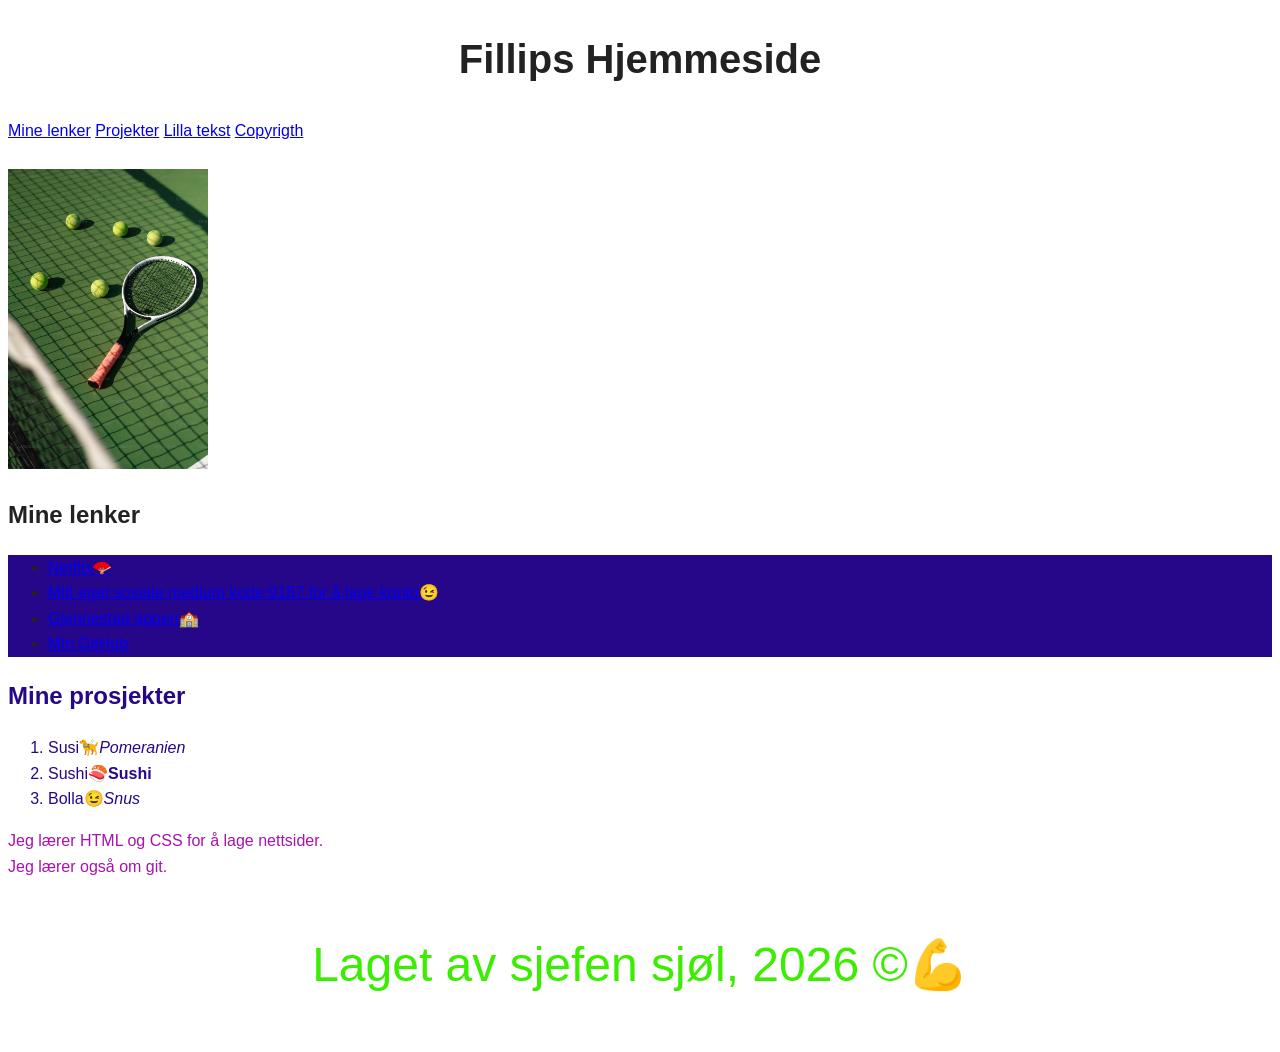
<file: index.html>
<!DOCTYPE html>
<html lang="no">
    <head>
        <meta charset="UTF-8">
        <meta name="viewport" content="width=device-width, initial-scale=1.0">
        <title>Min første side</title>
        <link rel="stylesheet" href="style.css">
    </head>

    <body>

    <header>
        <h1>Fillips Hjemmeside</h1>
        <nav>
           <a href="#om">Mine lenker</a>
           <a href="#prosjekter">Projekter</a>
           <a href="#tekst">Lilla tekst</a>
           <a href="#copyrigth">Copyrigth</a>
        </nav>
    </header>
    <main>
            <br><img src="bilder/premium_photo-1666913667023-4bfd0f6cff0a.avif" alt="Bilde av tennis utstr" width="200" height="300">
            <section id="om">
            <h2>Mine lenker</h1>
            <ul class="uthevet">
                
                <li><a href="https://www.netflix.com/no/">Netflix🪭</a>
                <li><a href="https://www.fillip.site/beta?next=%2F">Mitt eget sosiale medium kode:9187 for å lage konto😉</a>
                <li><a href="https://gjennestad-elevapp.sondreandersen.chatgpt.site/">Gjennestad appen🏫</a>
                <li><a href="https://github.com/Fillern-09">Min GitHub</a>
            </ul>
        </section>
        <section id="prosjekter">
            <h2>Mine prosjekter</h2>
            <ol>
                <li>Susi🦮<em>Pomeranien</em></li>
                <li>Sushi🍣<strong>Sushi</strong></li>
                <li>Bolla😉<em>Snus</em></li>
            </ol>
            </section>
            <p id="tekst"> Jeg lærer HTML og CSS for å lage nettsider.<br>
            Jeg lærer også om git.</p>
            <!-- Dette er en kommentar i HTML -->
            </main>

            <footer>
                <p id="copyrigth">Laget av sjefen sjøl, 2026 ©💪</p>
            </footer>
    </body>

    </html>
</file>
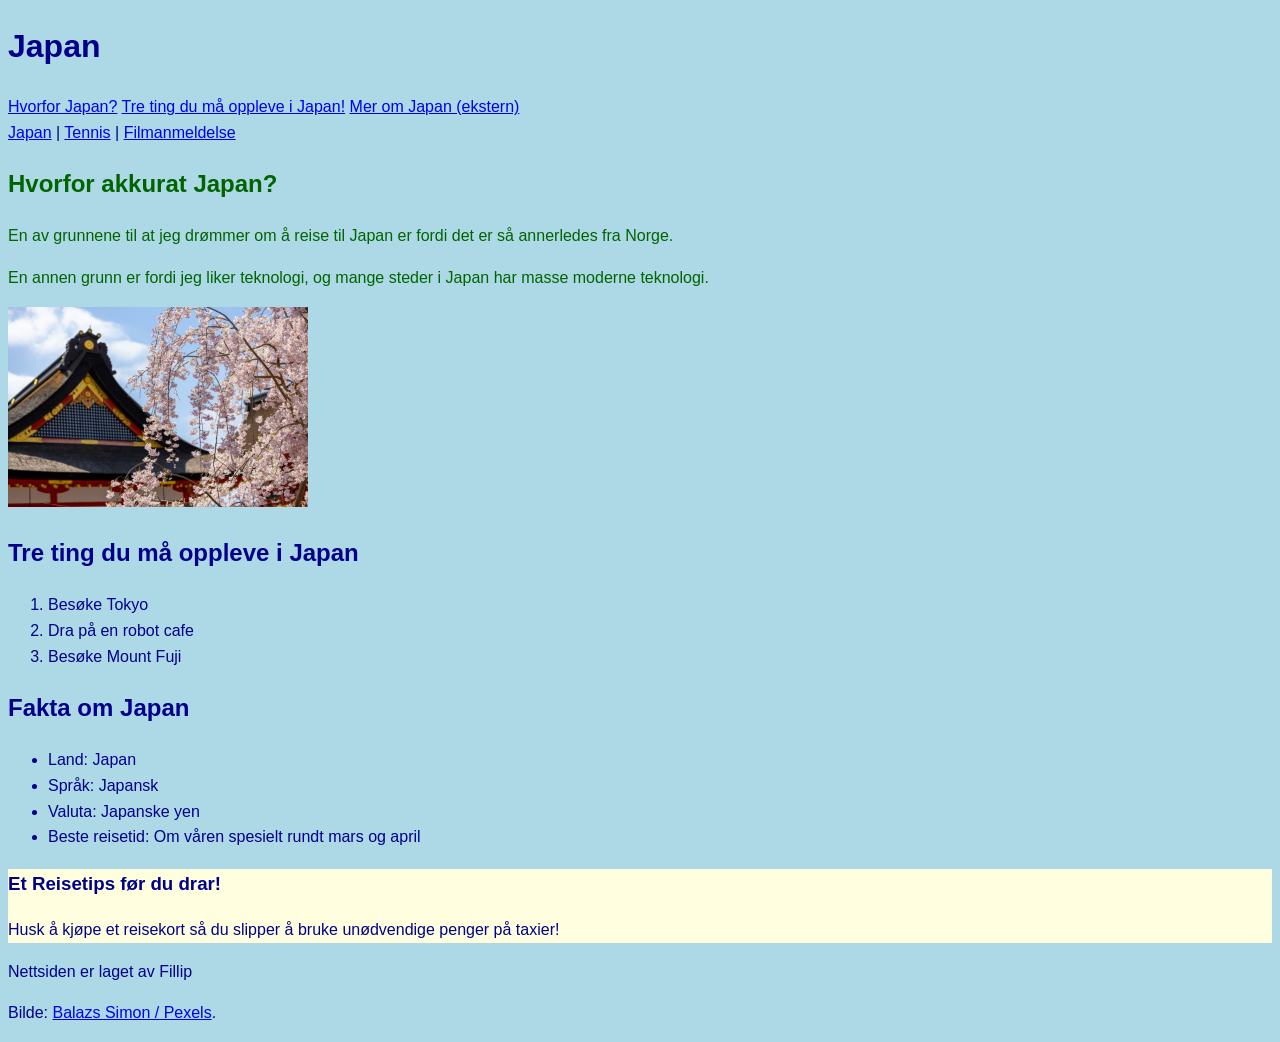
<file: oppgave_1/index.html>
<!DOCTYPE html>
<!-- Kommentar fra AI: AI har rettet og lagt til kode der det er merket. Alle AI-kommentarene er også skrevet av AI. -->
<html lang="no">
<head>
    <meta charset="UTF-8">
    <meta name="viewport" content="width=device-width, initial-scale=1.0">
    <!-- Kommentar fra AI: AI gjorde sidetittelen mer presis. -->
    <title>Japan – drømmedestinasjonen</title>
    <link rel="stylesheet" href="style.css">    
</head>
<body>
    <header>
        <h1>Japan</h1>
    <!-- Kommentar fra AI: AI flyttet menyen inn i header. -->
    <nav>
    <a href="#hvorfor">Hvorfor Japan?</a>
    <a href="#opplevelser">Tre ting du må oppleve i Japan!</a>
    <a href="https://www.japan-guide.com" target="_blank">Mer om Japan (ekstern)</a>
    </nav>
        <!-- Kommentar fra AI: AI laget lenkene mellom de tre sidene. -->
        <nav aria-label="De tre oppgavene">
            <a href="../oppgave_1/index.html">Japan</a> |
            <a href="../oppgave_2/index.html">Tennis</a> |
            <a href="../oppgave_3/index.html">Filmanmeldelse</a>
        </nav>
    </header>
    <main>
<section id="hvorfor">
    <h2>Hvorfor akkurat Japan?</h2>
    <p>En av grunnene til at jeg drømmer om å reise til Japan er fordi det er så annerledes fra Norge.</p>
    <!-- Kommentar fra AI: AI rettet en skrivefeil i denne setningen. -->
    <p>En annen grunn er fordi jeg liker teknologi, og mange steder i Japan har masse moderne teknologi.</p>
</section>
<section id="opplevelser">
    <!-- Kommentar fra AI: AI la inn et gratisbilde fra Pexels og skrev alt-teksten. -->
    <img src="bilder/japan-tempel.jpg" alt="Kirsebærblomster foran et japansk tempel" width="300">
    <h2>Tre ting du må oppleve i Japan</h2>
    <ol>
        <li>Besøke Tokyo</li>
        <li>Dra på en robot cafe</li>
        <li>Besøke Mount Fuji</li>
    </ol>
    </section>
    <h2>Fakta om Japan</h2>
    <ul>
        <li>Land: Japan</li>
        <li>Språk: Japansk</li>
        <li>Valuta: Japanske yen</li>
        <li>Beste reisetid: Om våren spesielt rundt mars og april</li>
    </ul>
    <div class="tips">
        <h3>Et Reisetips før du drar!</h3>
        <p class="tips">Husk å kjøpe et reisekort så du slipper å bruke unødvendige penger på taxier!</p>
    </div>
</main>
<footer>
        <p>Nettsiden er laget av Fillip</p>
        <!-- Kommentar fra AI: AI oppdaterte bildekilden til bildet som vises. -->
        <p>Bilde: <a href="https://www.pexels.com/photo/cherry-blossom-branches-in-front-of-a-japanese-temple-16226627/" target="_blank" rel="noopener">Balazs Simon / Pexels</a>.</p>
</footer>
</body>
</html>
</file>
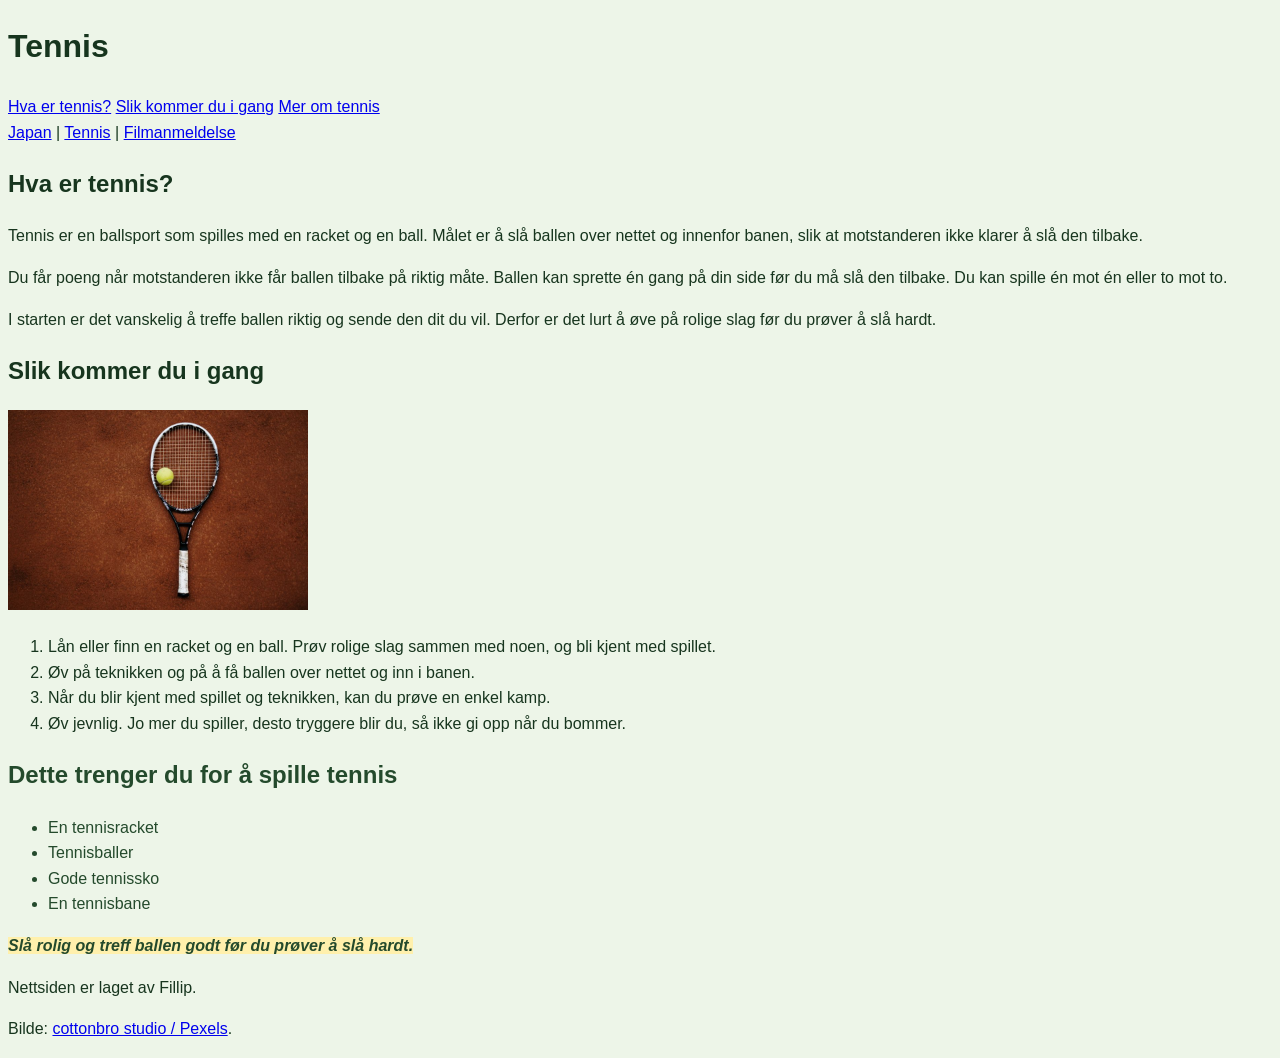
<file: oppgave_2/index.html>
<!DOCTYPE html>
<!-- Kommentar fra AI: AI har rettet og lagt til kode der det er merket. Alle AI-kommentarene er også skrevet av AI. -->
<html lang="no">
<head>
    <meta charset="UTF-8">
    <meta name="viewport" content="width=device-width, initial-scale=1.0">
    <!-- Kommentar fra AI: AI oppdaterte sidetittelen. -->
    <title>Tennis – hobbyen min</title>
    <link rel="stylesheet" href="style.css">
</head>
<body>
    <header>
        <h1>Tennis</h1>
        <!-- Kommentar fra AI: AI flyttet menyen inn i header og endret lenken om Japan til en lenke om tennis. -->
        <nav aria-label="Innhold på siden">
            <a href="#hva">Hva er tennis?</a>
            <a href="#kommeigang">Slik kommer du i gang</a>
            <a href="https://www.tennisogpadel.no/" target="_blank" rel="noopener">Mer om tennis</a>
        </nav>
        <!-- Kommentar fra AI: AI laget lenkene mellom de tre sidene. -->
        <nav aria-label="De tre oppgavene">
            <a href="../oppgave_1/index.html">Japan</a> |
            <a href="../oppgave_2/index.html">Tennis</a> |
            <a href="../oppgave_3/index.html">Filmanmeldelse</a>
        </nav>
    </header>
    <main>
        <section id="hva">
            <h2>Hva er tennis?</h2>
            <!-- Kommentar fra AI: AI fullførte forklaringen og rettet språket i brukerens to avsnitt. -->
            <p>Tennis er en ballsport som spilles med en racket og en ball. Målet er å slå ballen over nettet og innenfor banen, slik at motstanderen ikke klarer å slå den tilbake.</p>
            <p>Du får poeng når motstanderen ikke får ballen tilbake på riktig måte. Ballen kan sprette én gang på din side før du må slå den tilbake. Du kan spille én mot én eller to mot to.</p>
            <!-- Kommentar fra AI: AI la til dette avsnittet for å forklare hva som er vanskelig for en nybegynner. -->
            <p>I starten er det vanskelig å treffe ballen riktig og sende den dit du vil. Derfor er det lurt å øve på rolige slag før du prøver å slå hardt.</p>
        </section>
        <section id="kommeigang">
            <h2>Slik kommer du i gang</h2>
            <!-- Kommentar fra AI: AI erstattet den ødelagte bildestien med et gratis tennisbilde og skrev alt-teksten. -->
            <img src="bilder/tennis.jpg" alt="En tennisracket og en tennisball på en grusbane" width="300">
            <!-- Kommentar fra AI: De fire stegene bygger på brukerens liste. AI rettet språket og gjorde rådene mer konkrete. -->
            <ol>
                <li>Lån eller finn en racket og en ball. Prøv rolige slag sammen med noen, og bli kjent med spillet.</li>
                <li>Øv på teknikken og på å få ballen over nettet og inn i banen.</li>
                <li>Når du blir kjent med spillet og teknikken, kan du prøve en enkel kamp.</li>
                <li>Øv jevnlig. Jo mer du spiller, desto tryggere blir du, så ikke gi opp når du bommer.</li>
            </ol>
        </section>
        <section id="utstyr">
            <h2>Dette trenger du for å spille tennis</h2>
            <!-- Kommentar fra AI: Utstyrslisten er fra brukeren. AI rettet stavemåten. -->
            <ul>
                <li>En tennisracket</li>
                <li>Tennisballer</li>
                <li>Gode tennissko</li>
                <li>En tennisbane</li>
            </ul>
            <!-- Kommentar fra AI: AI laget huskesetningen og erstattet reisetipset som stod her. -->
            <p><em class="husk">Slå rolig og treff ballen godt før du prøver å slå hardt.</em></p>
        </section>
    </main>
    <footer>
        <p>Nettsiden er laget av Fillip.</p>
        <!-- Kommentar fra AI: AI la til kilden til det nye bildet. -->
        <p>Bilde: <a href="https://www.pexels.com/photo/a-tennis-racket-and-a-tennis-ball-5741299/" target="_blank" rel="noopener">cottonbro studio / Pexels</a>.</p>
    </footer>
</body>
</html>
</file>
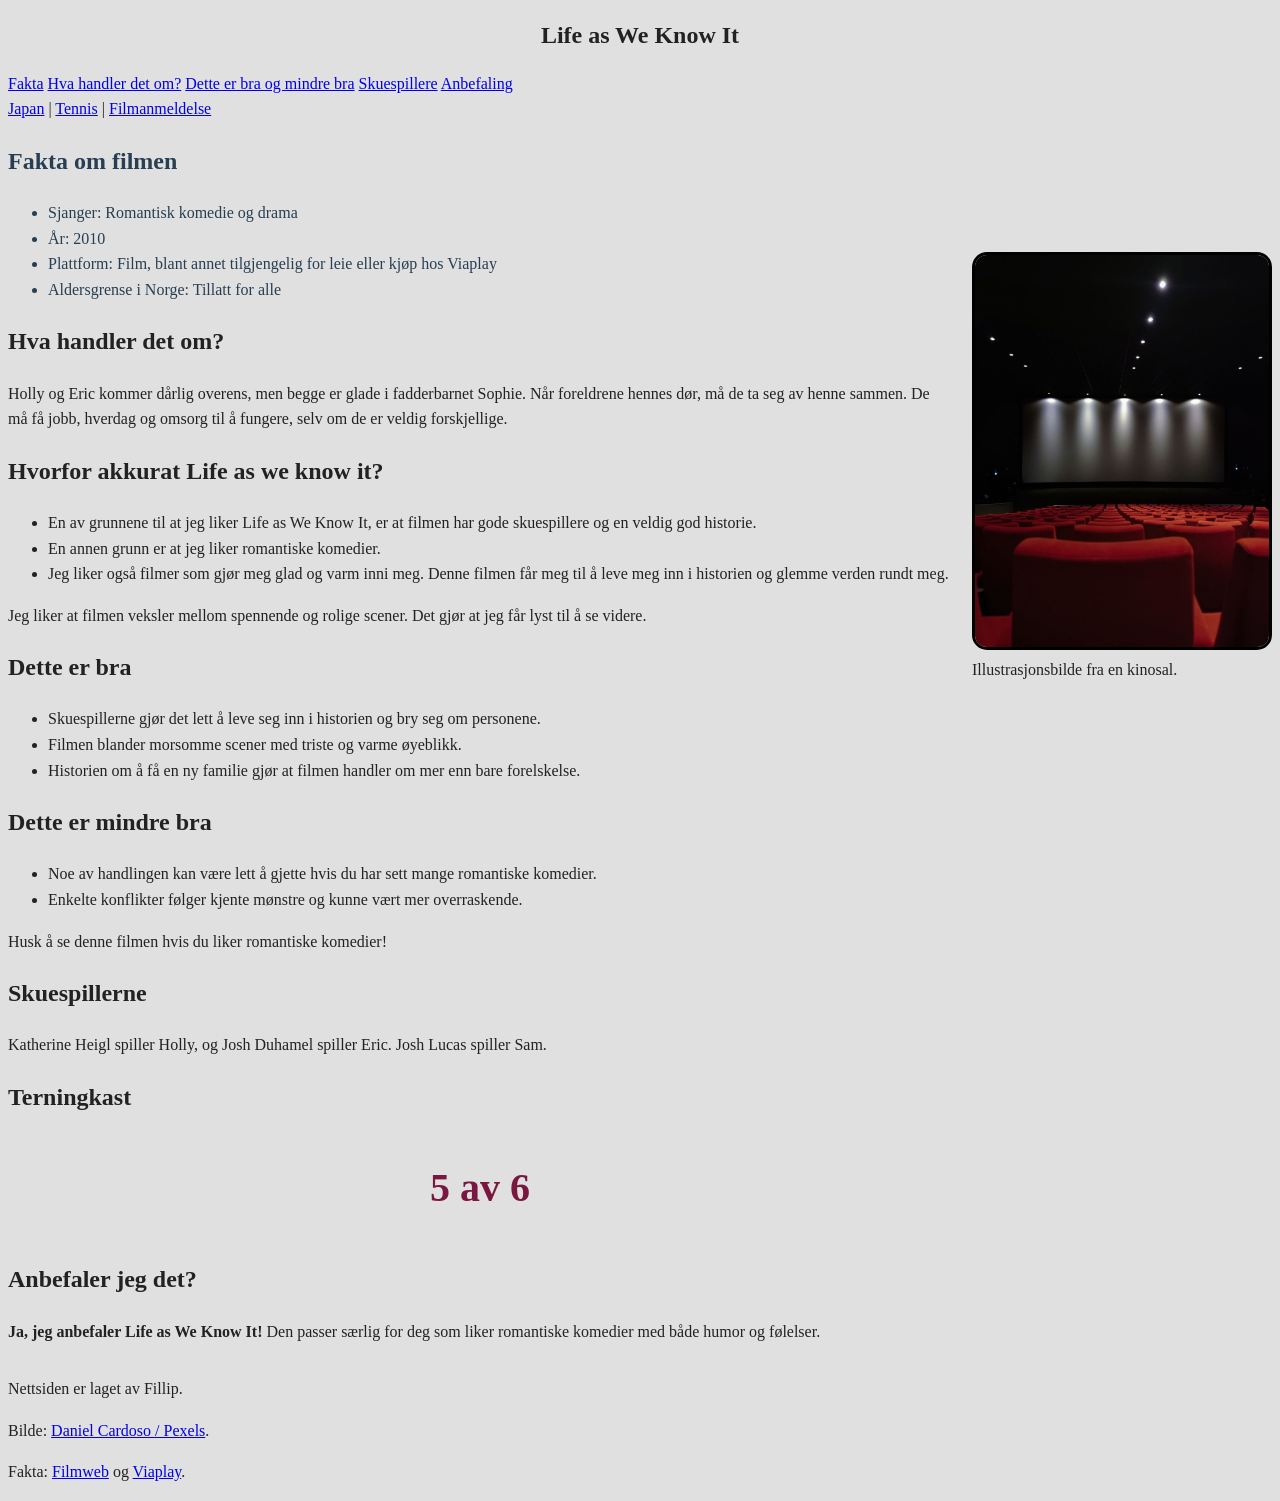
<file: oppgave_3/index.html>
<!DOCTYPE html>
<!-- Kommentar fra AI: AI har rettet og lagt til kode der det er merket. Alle AI-kommentarene er også skrevet av AI. -->
<html lang="no">
<head>
    <meta charset="UTF-8">
    <meta name="viewport" content="width=device-width, initial-scale=1.0">
    <!-- Kommentar fra AI: AI oppdaterte sidetittelen. -->
    <title>Life as We Know It – filmanmeldelse</title>
    <!-- Kommentar fra AI: Brukeren har fått AI-hjelp til CSS-koblingen. -->
    <link rel="stylesheet" href="style.css">
</head>
<body>
    <!-- Kommentar fra AI: AI endret tittelen fra p til h1 og samlet menyene i header. -->
    <header>
        <h1 class="filmtittel">Life as We Know It</h1>
        <nav aria-label="Innhold på siden">
            <a href="#fakta">Fakta</a>
            <a href="#historien">Hva handler det om?</a>
            <a href="#vurdering">Dette er bra og mindre bra</a>
            <a href="#skuespillere">Skuespillere</a>
            <a href="#anbefaling">Anbefaling</a>
        </nav>
        <!-- Kommentar fra AI: AI laget lenkene mellom de tre sidene. -->
        <nav aria-label="De tre oppgavene">
            <a href="../oppgave_1/index.html">Japan</a> |
            <a href="../oppgave_2/index.html">Tennis</a> |
            <a href="../oppgave_3/index.html">Filmanmeldelse</a>
        </nav>
    </header>
    <!-- Kommentar fra AI: AI laget oppsettet med tekst og bilde. Nå ligger begge deler i main. -->
    <main class="sideoppsett">
        <div class="tekstinnhold">
            <!-- Kommentar fra AI: AI skrev faktalisten. Fakta er kontrollert mot Filmweb og Viaplay, som er lenket i footer. -->
            <section id="fakta">
                <h2>Fakta om filmen</h2>
                <ul>
                    <li>Sjanger: Romantisk komedie og drama</li>
                    <li>År: 2010</li>
                    <li>Plattform: Film, blant annet tilgjengelig for leie eller kjøp hos Viaplay</li>
                    <li>Aldersgrense i Norge: Tillatt for alle</li>
                </ul>
            </section>
            <!-- Kommentar fra AI: AI skrev dette korte handlingsreferatet uten å avsløre slutten. -->
            <section id="historien">
                <h2>Hva handler det om?</h2>
                <p>Holly og Eric kommer dårlig overens, men begge er glade i fadderbarnet Sophie. Når foreldrene hennes dør, må de ta seg av henne sammen. De må få jobb, hverdag og omsorg til å fungere, selv om de er veldig forskjellige.</p>
            </section>
            <!-- Kommentar fra AI: Begrunnelsene nedenfor er fra brukeren. AI flyttet seksjonen og rettet språket uten å endre meningen. -->
<section id="hvorfor">
    <h2>Hvorfor akkurat Life as we know it?</h2>
    <ul>
        <li>En av grunnene til at jeg liker Life as We Know It, er at filmen har gode skuespillere og en veldig god historie.</li>
        <li>En annen grunn er at jeg liker romantiske komedier.</li>
        <li>Jeg liker også filmer som gjør meg glad og varm inni meg. Denne filmen får meg til å leve meg inn i historien og glemme verden rundt meg.</li>
    </ul>
    <p>Jeg liker at filmen veksler mellom spennende og rolige scener. Det gjør at jeg får lyst til å se videre.</p>
</section>
            <!-- Kommentar fra AI: AI samlet vurderingen i to punktlister. De positive punktene bygger på brukerens tekst. De negative punktene er AI-forslag som brukeren bør lese gjennom. -->
            <section id="vurdering">
                <h2>Dette er bra</h2>
                <ul>
                    <li>Skuespillerne gjør det lett å leve seg inn i historien og bry seg om personene.</li>
                    <li>Filmen blander morsomme scener med triste og varme øyeblikk.</li>
                    <li>Historien om å få en ny familie gjør at filmen handler om mer enn bare forelskelse.</li>
                </ul>
                <h2>Dette er mindre bra</h2>
                <ul>
                    <li>Noe av handlingen kan være lett å gjette hvis du har sett mange romantiske komedier.</li>
                    <li>Enkelte konflikter følger kjente mønstre og kunne vært mer overraskende.</li>
                </ul>
                <!-- Kommentar fra AI: AI beholdt brukerens råd og samlet det med vurderingen. -->
                <p class="tips">Husk å se denne filmen hvis du liker romantiske komedier!</p>
            </section>
            <!-- Kommentar fra AI: AI la til denne seksjonen for å få skuespillerlenken til å virke. -->
            <section id="skuespillere">
                <h2>Skuespillerne</h2>
                <p>Katherine Heigl spiller Holly, og Josh Duhamel spiller Eric. Josh Lucas spiller Sam.</p>
            </section>
            <section id="anbefaling">
                <h2>Terningkast</h2>
                <!-- Kommentar fra AI: Brukeren valgte terningkast 5. AI skrev HTML-koden og CSS-stilen. -->
                <p class="terning">5 av 6</p>
                <h2>Anbefaler jeg det?</h2>
                <!-- Kommentar fra AI: Svaret ja er fra brukeren. AI skrev det om til et siste avsnitt med strong og en tydelig målgruppe. -->
                <p><strong>Ja, jeg anbefaler Life as We Know It!</strong> Den passer særlig for deg som liker romantiske komedier med både humor og følelser.</p>
            </section>
        </div>
        <!-- Kommentar fra AI: AI la inn et gratis illustrasjonsbilde fra Pexels. Det er et kinobilde, ikke et bilde fra filmen. Den gamle plakaten er bevart som filmplakat-original.png. -->
        <figure class="filmbilde">
            <img src="bilder/kino.jpg" alt="En kinosal med røde seter og et stort lerret" class="plakat" width="300">
            <figcaption>Illustrasjonsbilde fra en kinosal.</figcaption>
        </figure>
    </main>
    <footer>
        <p>Nettsiden er laget av Fillip.</p>
        <!-- Kommentar fra AI: AI la til bilde- og faktakildene. -->
        <p>Bilde: <a href="https://www.pexels.com/photo/red-seats-in-cinema-18501410/" target="_blank" rel="noopener">Daniel Cardoso / Pexels</a>.</p>
        <p>Fakta: <a href="https://www.filmweb.no/film/SMN20100490" target="_blank" rel="noopener">Filmweb</a> og <a href="https://viaplay.no/store/life-as-we-know-it-2010" target="_blank" rel="noopener">Viaplay</a>.</p>
    </footer>
</body>
</html>
</file>
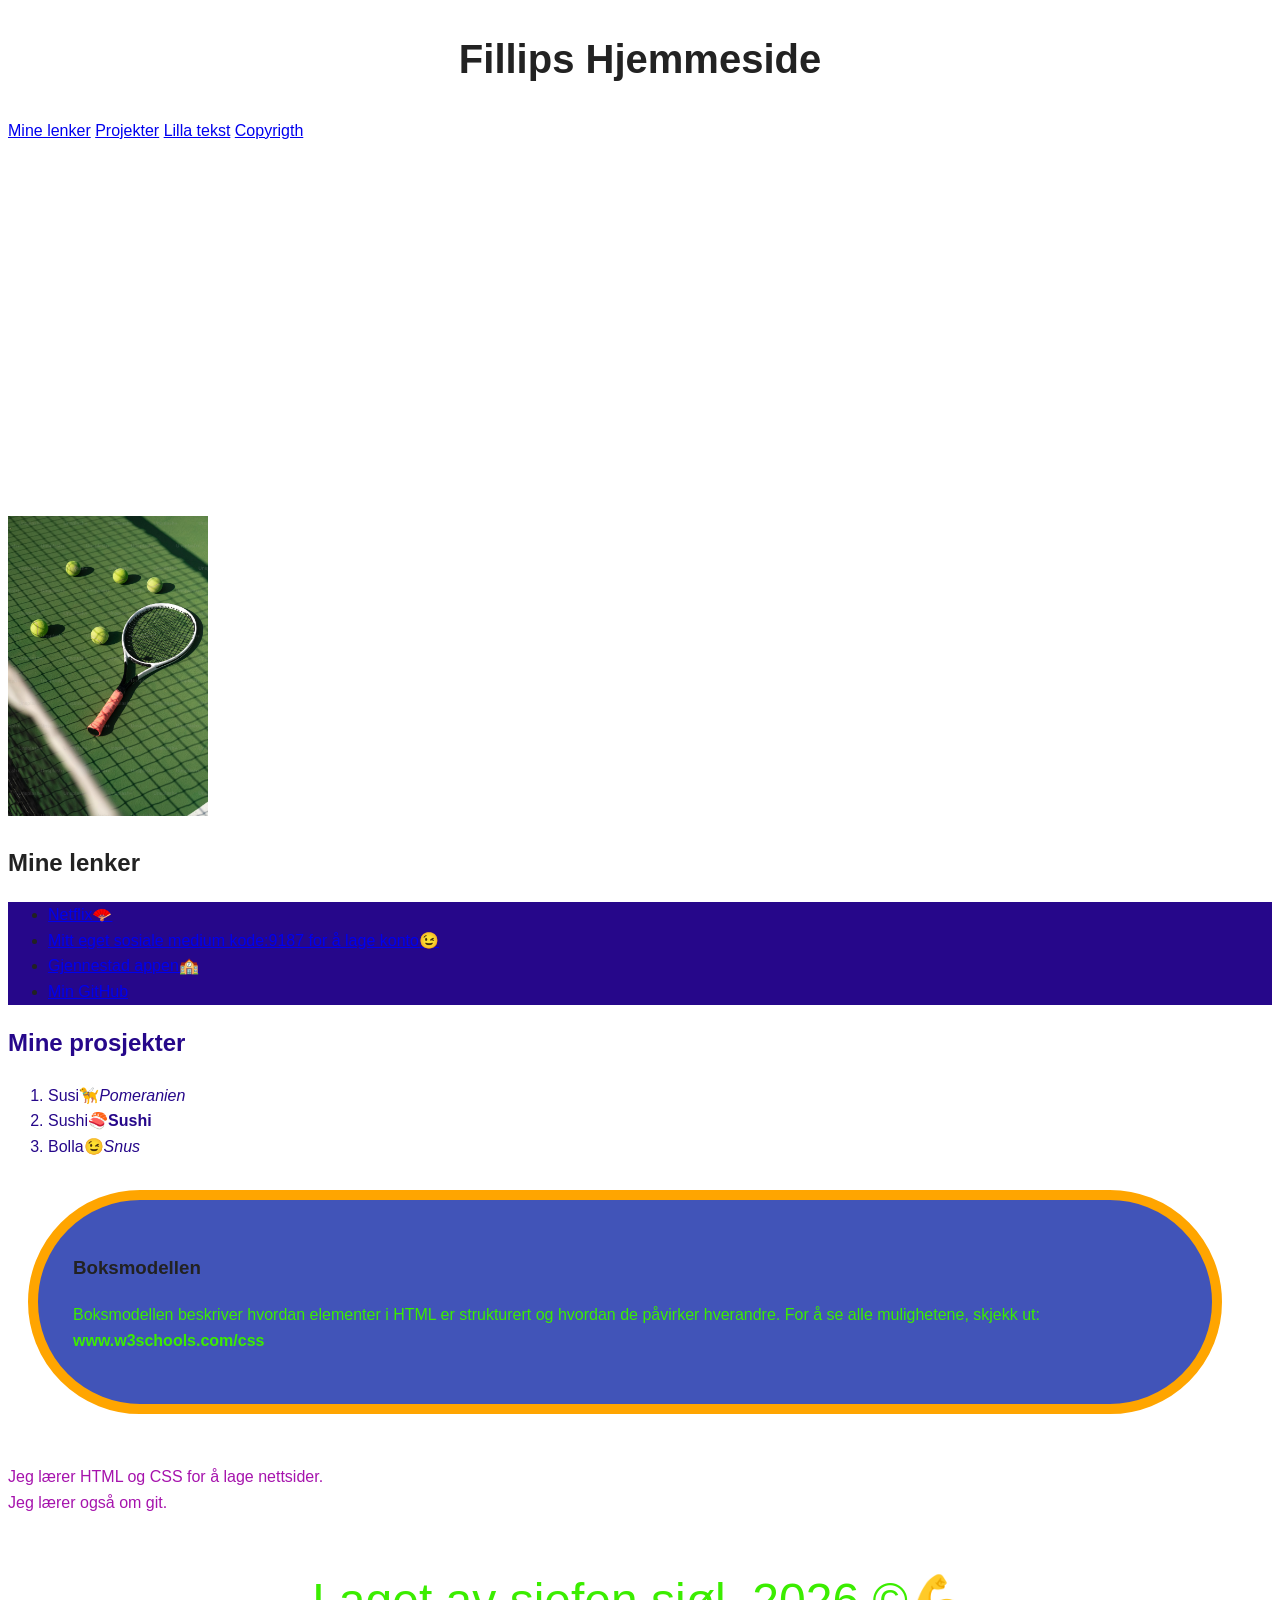
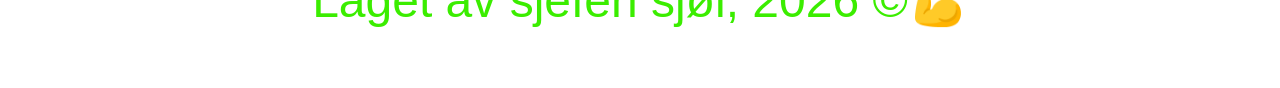
<file: Øvings-oppgave/index.html>
<!DOCTYPE html>
<html lang="no">
    <head>
        <meta charset="UTF-8">
        <meta name="viewport" content="width=device-width, initial-scale=1.0">
        <title>Min første side</title>
        <link rel="stylesheet" href="style.css">
    </head>

    <body>

    <header>
        <h1>Fillips Hjemmeside</h1>
        <nav>
           <a href="#om">Mine lenker</a>
           <a href="#prosjekter">Projekter</a>
           <a href="#tekst">Lilla tekst</a>
           <a href="#copyrigth">Copyrigth</a>
        </nav>
    </header>
    <main></main>
    <section class="yt">
                 <iframe width="560" height="315" src="https://www.youtube.com/embed/cvKIR-c1SsU?si=T0IonPpBtvyeK5Oe" title="YouTube video player" frameborder="0" allow="accelerometer; autoplay; clipboard-write; encrypted-media; gyroscope; picture-in-picture; web-share" referrerpolicy="strict-origin-when-cross-origin" allowfullscreen></iframe>
    
                     </section>
   
            <br><img src="bilder/premium_photo-1666913667023-4bfd0f6cff0a.avif" alt="Bilde av tennis utstr" width="200" height="300">
            <section id="om">
            <h2>Mine lenker</h2>
            <ul class="uthevet">
                
                <li><a href="https://www.netflix.com/no/">Netflix🪭</a>
                <li><a href="https://www.fillip.site/beta?next=%2F">Mitt eget sosiale medium kode:9187 for å lage konto😉</a>
                <li><a href="https://gjennestad-elevapp.sondreandersen.chatgpt.site/">Gjennestad appen🏫</a>
                <li><a href="https://github.com/Fillern-09">Min GitHub</a>
            </ul>
        </section>
        <section id="prosjekter">
            <h2>Mine prosjekter</h2>
            <ol>
                <li>Susi🦮<em>Pomeranien</em></li>
                <li>Sushi🍣<strong>Sushi</strong></li>
                <li>Bolla😉<em>Snus</em></li>
            </ol>
            </section>

            <section class="kort">
                <h3>Boksmodellen</h3>
                <p>Boksmodellen beskriver hvordan elementer i HTML er
                     strukturert og hvordan de påvirker hverandre.
                For å se alle mulighetene, skjekk ut:
                     <strong>www.w3schools.com/css</strong>
                </p>
                     </section>   
            </section>
            <p id="tekst"> Jeg lærer HTML og CSS for å lage nettsider.<br>
            Jeg lærer også om git.</p>
            <!-- Dette er en kommentar i HTML -->
            </main>

            <footer>
                <p id="copyrigth">Laget av sjefen sjøl, 2026 ©💪</p>
            </footer>
    </body>

    </html>
</file>
<file: style.css>
p {

    color: #3bed00;

}

#tekst {

color: #a613ad;

}

#prosjekter {

color:#26078a;

}

.uthevet {

background-color: #26078a;

}

body{
    font-family: Arial, 'Times New Roman', serif;
    font-size: 16px;
    line-height: 1.6;
    color: #222222;
}

h1{
    font-size: 2.5rem;
    text-align:center;
}

footer{
    text-align:center;
    font-size: 3rem;
    color: antiquewhite;
}

img{
    image-align: center;
}
</file>
<file: oppgave_1/style.css>
/* Kommentar fra AI: Reglene nedenfor fantes fra før. AI skrev denne kommentaren og la til bilderegelen nederst. */
body {
    background-color: lightblue;
    color: darkblue;
    font-family: Arial, sans-serif;
    line-height: 1.6;
}
.tips {
    background-color: lightyellow;
}

#hvorfor {
    color: darkgreen;
}

/* Kommentar fra AI: AI laget denne regelen. Bildet beholder formen og passer på en smal skjerm. */
img {
    max-width: 100%;
    height: auto;
}
</file>
<file: oppgave_2/style.css>
/* Kommentar fra AI: AI laget hele denne CSS-filen. Kommentarene er også skrevet av AI. */
body {
    background-color: #edf5e8;
    color: #17351e;
    font-family: Arial, sans-serif;
    line-height: 1.6;
}

.husk {
    background-color: #fff0ac;
    font-weight: bold;
}

#utstyr {
    color: #244a2c;
}

img {
    max-width: 100%;
    height: auto;
}
</file>
<file: oppgave_3/style.css>
/* Kommentar fra AI: AI skrev og forenklet denne CSS-filen. Kommentarene er også skrevet av AI. Skrifttypen, bakgrunnsfargen, bildebredden, rammen og avstanden på 130px er beholdt fra forrige fil. */
body {
    font-family: "Times New Roman", Times, serif;
    background-color: #e0e0e0;
    color: #222222;
    line-height: 1.6;
}

.filmtittel {
    font-size: 24px;
    text-align: center;
}

#fakta {
    color: #283e52;
}

.terning {
    font-size: 40px;
    text-align: center;
    color: #7a1741;
    font-weight: bold;
}

/* Kommentar fra AI: Grid gir tekst til venstre og bilde til høyre. */
.sideoppsett {
    display: grid;
    grid-template-columns: minmax(0, 1fr) 300px;
    gap: 20px;
    align-items: start;
}

.filmbilde {
    margin: 0;
}

.plakat {
    width: 300px;
    max-width: 100%;
    height: auto;
    box-sizing: border-box;
    border-radius: 15px;
    border: 3px solid black;
    margin-top: 130px;
}

/* Kommentar fra AI: På en smal skjerm legges bildet under teksten. */
@media (max-width: 650px) {
    .sideoppsett {
        grid-template-columns: minmax(0, 1fr);
    }

    .plakat {
        margin-top: 0;
    }
}
</file>
<file: Øvings-oppgave/style.css>
p {

    color: #3bed00;

}

#tekst {

color: #a613ad;

}

#prosjekter {

color:#26078a;

}

.uthevet {

background-color: #26078a;

}

body{
    font-family: Arial, 'Times New Roman', serif;
    font-size: 16px;
    line-height: 1.6;
    color: #222222;
}

h1{
    font-size: 2.5rem;
    text-align:center;
}

footer{
    text-align:center;
    font-size: 3rem;
    color: antiquewhite;
}

img{
    image-align: center;
}

.kort {
    background-color: rgb(65, 84, 184);

    /*Padding*/
    Padding: 35px; /* luft INNENFOR ramma */


    /*Boarders*/
    border: 10px solid orange;
    border-radius: 20000px; /* avrundede hjørner */


    /*Margin*/
    margin: 200px; /* Luft i alle retninger UTENFOR ramma */

    margin-top: 30px;
    margin-bottom: 50px;
    margin-left: 20px;
    margin-right: 50px;

}

.yt {
     margin-left: 350px;
     margin-top: 25px;
}
</file>
